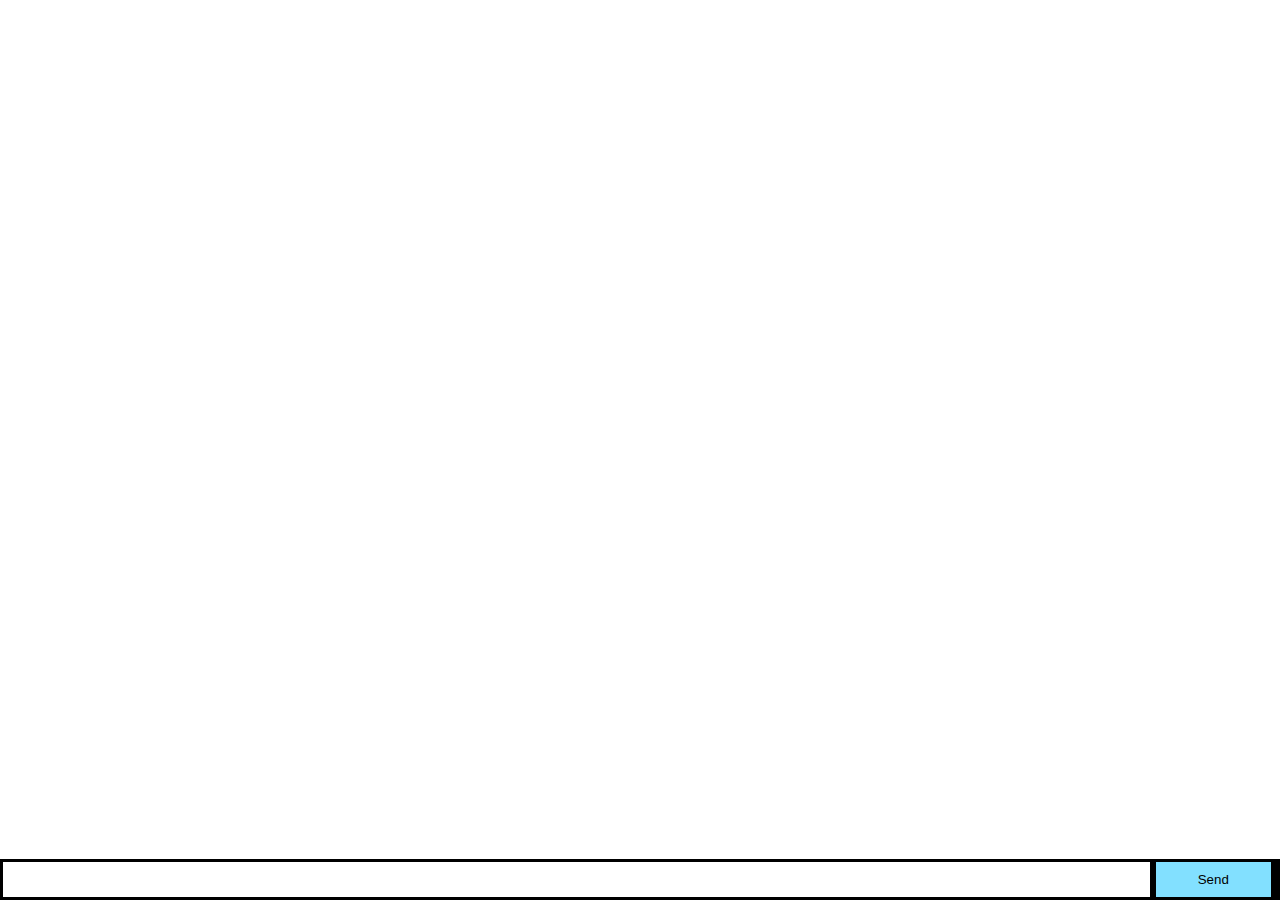
<file: Chat-Example/index.html>
<!doctype html>
<html>
  <head>
    <title>Socket.IO chat</title>
    <style>
      * { margin: 0; padding: 0; box-sizing: border-box; }
      body { font: 13px Helvetica, Arial; }
      form { background: #000; padding: 3px; position: fixed; bottom: 0; width: 100%; }
      form input { border: 0; padding: 10px; width: 90%; margin-right: .5%; }
      form button { width: 9%; background: rgb(130, 224, 255); border: none; padding: 10px; }
      #messages { list-style-type: none; margin: 0; padding: 0; }
      #messages li { padding: 5px 10px; }
      #messages li:nth-child(odd) { background: #1d77ef; color: #fff;}
      #messages li:nth-child(even) {background: #f7f7f7; color: #000;}
    </style>
  </head>
  <body>
    <ul id="messages"></ul>
    <form action="">
      <input id="m" autocomplete="off" /><button>Send</button>
    </form>


       <script src="https://cdn.socket.io/socket.io-1.2.0.js"></script>
       <script src="http://code.jquery.com/jquery-1.11.1.js"></script>
       <script src="index.js"></script>
       <script>
          var socket = io.connect('http://www.lollookup.com/Chat-Example');
          $('form').submit(function(){
             socket.emit('chat message', $('#m').val());
             $('#m').val('');
             return false;
           });
          socket.on('chat message', function(msg){
            $('#messages').append($('<li>').text(msg));
          });
         </script>


  </body>
</html>
</file>
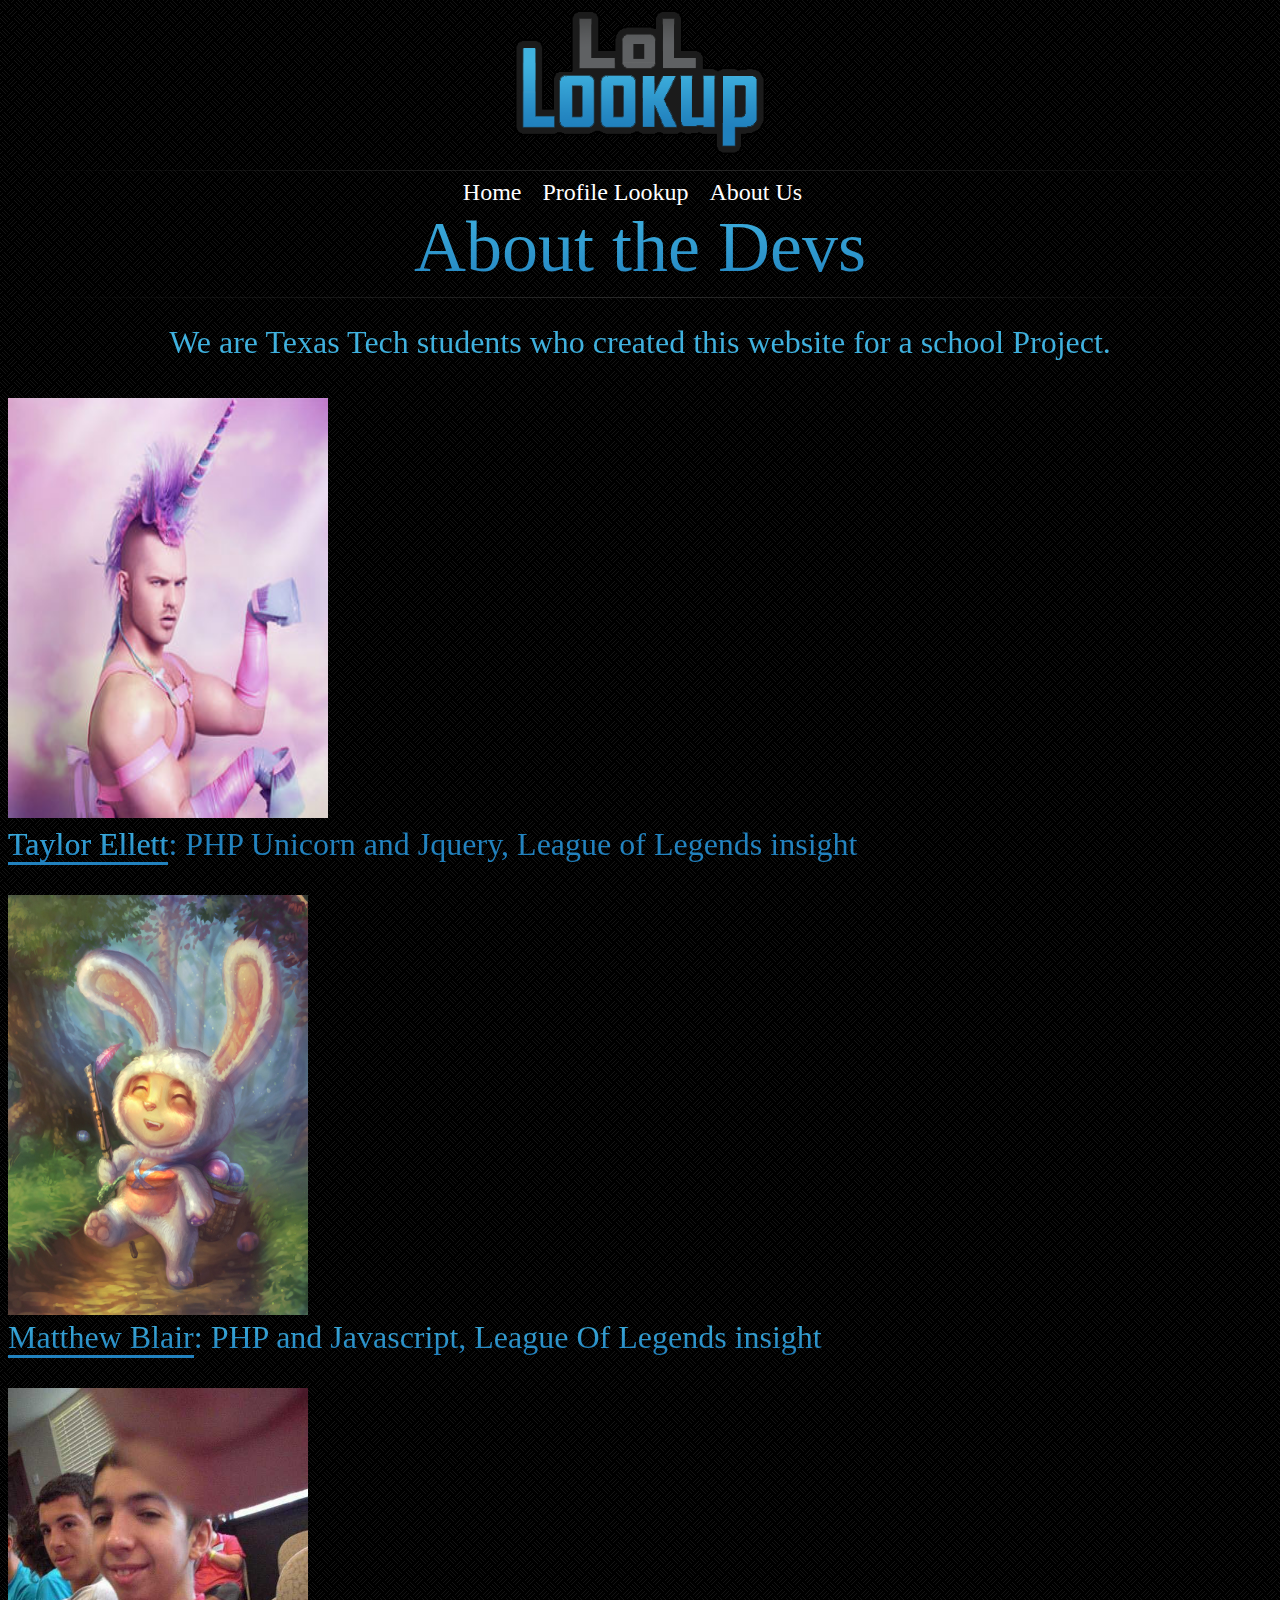
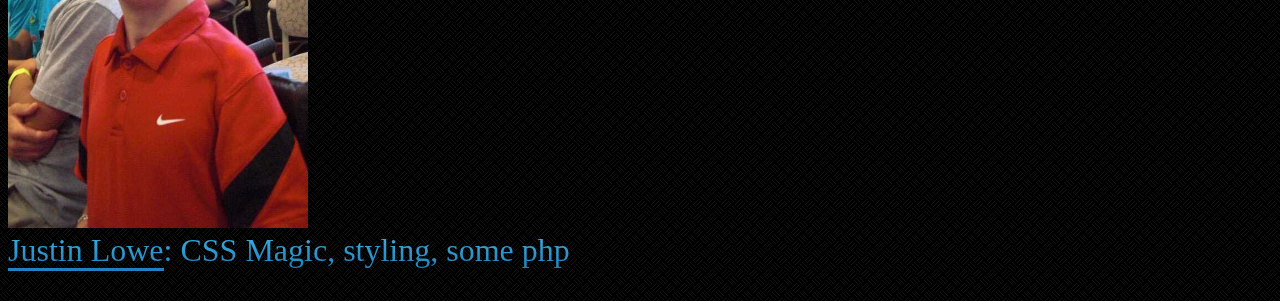
<file: aboot.html>
<!DOCTYPE html>

<style type="text/css">

a:link { color: #FFFFFF; text-decoration: none}
a:visited { color: #FFFFFF; text-decoration: underline}
a:hover { color: #FFFFFF; text-decoration: underline}
a:active { color: #FFFFFF; text-decoration: underline}

#about
{
    font-size: 72px;
    text-align: center;
    background: -webkit-linear-gradient(rgba(64, 179, 224, 1), rgba(33, 129, 190, 1));
    -webkit-background-clip: text;
    -webkit-text-fill-color: transparent;
}

p
{
    font-size: 32px;
    background: -webkit-linear-gradient(rgba(64, 179, 224, 1), rgba(33, 129, 190, 1));
    -webkit-background-clip: text;
    -webkit-text-fill-color: transparent;
}
#Names
{

    font-size: 32px;
    background: -webkit-linear-gradient(rgba(64, 179, 224, 1), rgba(33, 129, 190, 1));
    -webkit-background-clip: text;
    -webkit-text-fill-color: transparent;
    
}
#MainNavBar 
{
    font-size: 24px;
    text-align: center;
    list-style-type: none;
    margin: 0;
    padding: 0;
    
    
}

#NavBarLi
{
    padding-right: 15px;
    display: inline;
}

#logo
{
    display: block;
    
}
</style>



<html>
<meta name="viewport" content="width=device-width, initial-scale=1.0">
<head>
<LINK rel="stylesheet" type = "text/css"
    href="homepage.css" media="screen">

</head>
<body>

<center><a id="logo" href = "http://www.lollookup.com"><img src="/BackgroundImageBro/lollookup115.png" style="height:150px;width:auto;"></center></a>
	<hr>
	<ul id="MainNavBar">
  		<li id="NavBarLi"><a href="index.php">Home</a></li>
  		<li id="NavBarLi"><a href="playerProfile.php?summoner_name=">Profile Lookup</a></li>
  		<li id="NavBarLi"><a href="aboot.html">About Us</a></li>
	</ul>
<div id="about"><u>About the Devs</u></div>
<hr><br>
<div class="container" id="Names"><center>We are Texas Tech students who created this website for a school Project.</center><br>
    <img src="/ProfileImages/KaceEcho.jpg" height="420" width="320" /><br>
    <span id ="Names" style = "border-bottom: 3px solid rgba(33,129,190,1);">Taylor Ellett</span><span>:  PHP Unicorn and Jquery, League of Legends insight</p>
  </div>
  <div class="container">
    <img class="middle Image" src="/ProfileImages/MatthewBlair.jpg"/ height="420" width="300" /><br>
    <span id ="Names" style = "border-bottom: 3px solid rgba(33,129,190,1);">Matthew Blair</span><span id="Names">:  PHP and Javascript, League Of Legends insight</p>
  </div>
  <div class="container">
    <img src="/ProfileImages/JustinLowePic.jpg" height="440" width="300" /><br>
    <span id="Names" style = "border-bottom: 3px solid rgba(33,129,190,1);">Justin Lowe</span><span id="Names">: CSS Magic, styling, some php</p>
  </div>



</body>
</html>
</file>
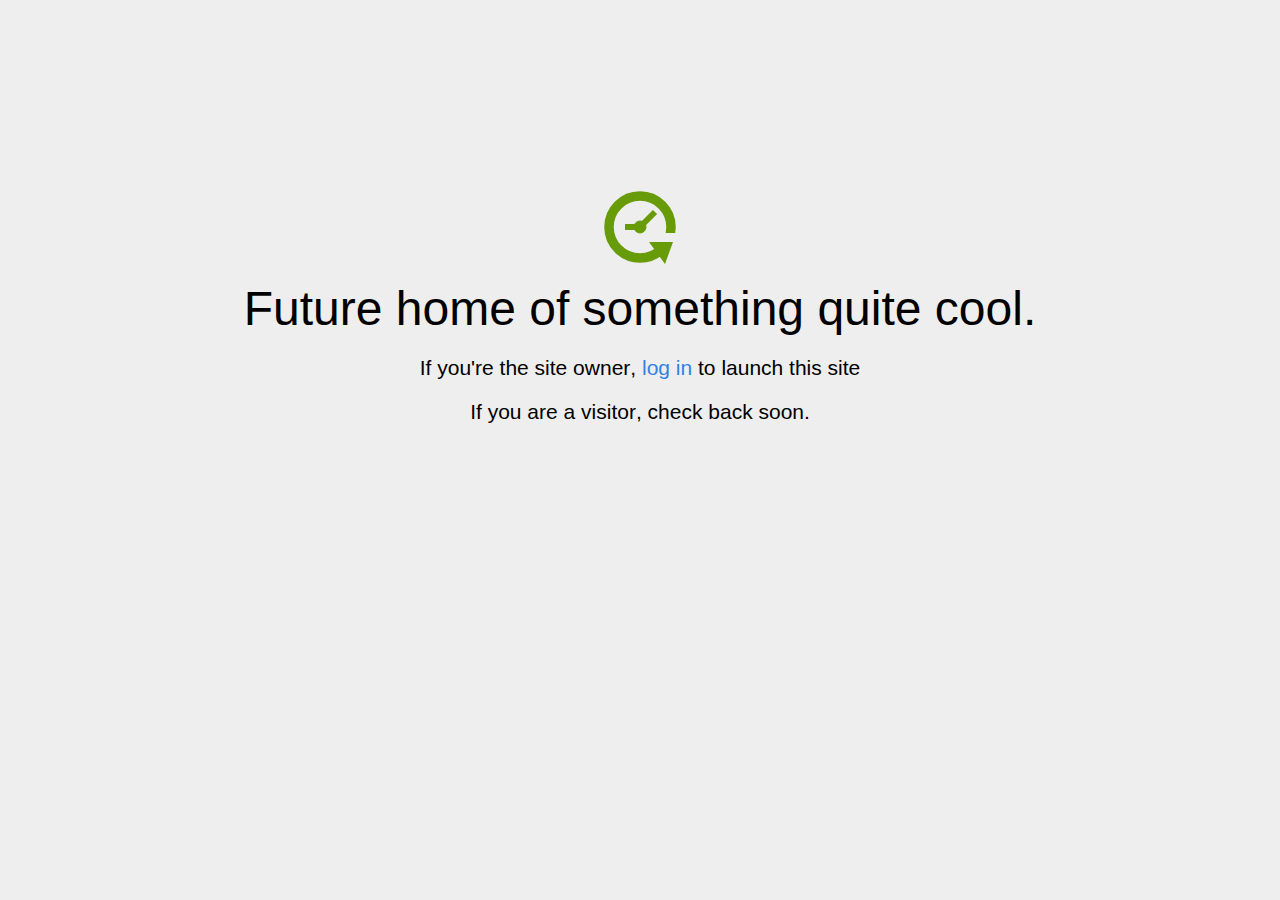
<file: home.html>
<!DOCTYPE html>
<html>
<head>
<title>Coming Soon</title>
<meta http-equiv="content-type" content="text/html; charset=utf-8" >
<meta name="viewport" content="width=device-width, initial-scale=1.0">
<style type="text/css">
body {
  /*background: linear-gradient(90deg, white, gray);*/
  background-color: #eee;
}

body, h1, p {
  font-family: "Helvetica Neue", "Segoe UI", Segoe, Helvetica, Arial, "Lucida Grande", sans-serif;
  font-weight: normal;
  margin: 0;
  padding: 0;
  text-align: center;
}

.container {
  margin-left:  auto;
  margin-right:  auto;
  margin-top: 177px;
  max-width: 1170px;
  padding-right: 15px;
  padding-left: 15px;
}

.row:before, .row:after {
  display: table;
  content: " ";
}

h1 {
  font-size: 48px;
  font-weight: 300;
  margin: 0 0 20px 0;
}

.lead {
  font-size: 21px;
  font-weight: 200;
  margin-bottom: 20px;
}

p {
  margin: 0 0 10px;
}

a {
  color: #3282e6;
  text-decoration: none;
}
</style>
</head>

<body>
<div class="container text-center" id="error">

  <svg height="100" width="100">
    <circle cx="50" cy="50" r="31" stroke="#679b08" stroke-width="9.5" fill="none" />
    <circle cx="50" cy="50" r="6" stroke="#679b08" stroke-width="1" fill="#679b08" />
    <line x1="50" y1="50" x2="35" y2="50" style="stroke:#679b08;stroke-width:6" />
    <line x1="65" y1="35" x2="50" y2="50" style="stroke:#679b08;stroke-width:6" />
    <path d="M59 65 L83 65 L75 87 Z" fill="#679b08" />
    <rect width="20" height="9" x="70" y="56" style="fill:#eee;stroke-width:0;" />
  </svg>
  <div class="row">
    <div class="col-md-12">
      <div class="main-icon text-success"><span class="uxicon uxicon-clock-refresh"></span></div>
      <h1>Future home of something quite cool.</h1>
      <p class="lead">If you're the <strong>site owner</strong>, <a href="/cpanel">log in</a> to launch this site</p>
      <p class="lead">If you are a <strong>visitor</strong>, check back soon.</p>
    </div>
  </div>

</div>

</body>
</html>
</file>
<file: homepage.css>
body{
    background-image: url("simple_dashed.png");
    background-repeat: repeat;
    //background-attachment: fixed;
    //background-position: top center, top left; 
    //background-size: 100%, auto;

}

#desktopLogo {
    height:150px;
    width:auto;
}

table{
    //table-layout: fixed;
    //position:relative;
    //left: 20px;
    font: 14px Helvetica;
    color: white;
    //margin:0px;padding:0px;
    width:400px;
    //width:40%;
    //box-shadow: 10px 10px 5px #888888;
    border-collapse: collapse;
    //border-radius: 5px;
    float: left;

}

img {
    pointer-events: none;
}

#tableRight {
    //table-layout: fixed;
    //position:relative;
    //right: 40px;
    font: 14px Helvetica;
    color: white;
    //margin:0px;padding:0px;
    width:400px;
    //width:40%;
    //box-shadow: 10px 10px 5px #888888;
    border-collapse: collapse;
    //border-radius: 5px;
    float: right;

}

#streamContainerLeft {
    text-align:left;
    background:#FFFFFF;
    width:400px;
}
#streamLeft {
    float:left;
    font: 14px Helvetica;
    height:45px;
    background:rgba(0,0,0,0.2);
    width:270px;
    text-align:left;
    border:1px solid black;
    border-radius:2px;
    //margin-left:25px;
}

#streamRight {
    float:left;
    font: 14px Helvetica;
    height:45px;
    background:rgba(0,0,0,0.2);
    width:270px;
    text-align:left;
    border:1px solid black;
    border-radius:2px;
    margin-left:25px;
}

#streamCenter {
    float:center;
    background:rgba(0,0,0,0.2);
    width:200px;
    text-align:left;
    border:1px solid black;
    border-radius:2px;
}


td {
    line-height: 0;
    height: 30px;
}

#rankTextLeft {
    position: relative;
    top: -9px;
    right: 6px;   
}
#rankTextLeftYellow{
    position: relative;
    top: -9px;
    right: 6px;
    color:yellow;
}
#rankTextRight {
    position: relative;
    top: -9px;
    left: 6px;  
}
#rankTextRightYellow {
    position: relative;
    top: -9px;
    left: 6px;
    color:yellow;
}


tr{
    
    background: #1B1B1B;
    //border-bottom: 0px solid black;
    border-bottom: 4px solid black;
    
}
table tr:nth-child(odd) {
 background: #222222;
 
}

td{
    text-align: center;
}

#tdTierLeft{
     text-align: left; 
     //color: black;
     padding:0px;
}

#tdTierRight{
     text-align: right; 
     //color: black;
     padding:0px;
}

#summSp1{
    position: relative;
    top:-15px;
    width:13px;
    height:13px;
    color:black;
}

#summSp2{
    position: relative;
    //top:5px;
    right:15px;
    width:13px;
    height:13px;
    color:black;
}

#summSp1Right{
    position: relative;
    top:-15px;
    left:15px;
    width:13px;
    height:13px;
    color:black;
}

#summSp2Right{
    position: relative;
    //top:5px;
    //right:15px;
    width:13px;
    height:13px;
    color:black;
}

#blue {
    //background-color: #003380;
    background: rgb(0,51,128);
    background: -moz-linear-gradient(left, rgba(0,51,128,1) 75%, rgba(27,27,27,1) 100%);
    background: -webkit-gradient(linear, left top, right top, color-stop(75%,rgba(0,51,128,1)), color-stop(100%,rgba(27,27,27,1)));
    background: -webkit-linear-gradient(left, rgba(0,51,128,1) 75%,rgba(27,27,27,1) 100%);
    background: -o-linear-gradient(left, rgba(0,51,128,1) 75%,rgba(27,27,27,1) 100%);
    background: -ms-linear-gradient(left, rgba(0,51,128,1) 75%,rgba(27,27,27,1) 100%);
    background: linear-gradient(to right, rgba(0,51,128,1) 75%,rgba(27,27,27,1) 100%);
    filter: progid:DXImageTransform.Microsoft.gradient( startColorstr='#003380', endColorstr='#1b1b1b',GradientType=1 );
}

#purple {
    //background-color: #3D003D;
    background: rgb(27,27,27);
    background: -moz-linear-gradient(left, rgba(27,27,27,1) 0%, rgba(61,0,61,1) 25%);
    background: -webkit-gradient(linear, left top, right top, color-stop(0%,rgba(27,27,27,1)), color-stop(25%,rgba(61,0,61,1)));
    background: -webkit-linear-gradient(left, rgba(27,27,27,1) 0%,rgba(61,0,61,1) 25%);
    background: -o-linear-gradient(left, rgba(27,27,27,1) 0%,rgba(61,0,61,1) 25%);
    background: -ms-linear-gradient(left, rgba(27,27,27,1) 0%,rgba(61,0,61,1) 25%);
    background: linear-gradient(to right, rgba(27,27,27,1) 0%,rgba(61,0,61,1) 25%);
    filter: progid:DXImageTransform.Microsoft.gradient( startColorstr='#1b1b1b', endColorstr='#3d003d',GradientType=1 );
}

#darkGray {
    background-color: #1B1B1B;
    width: 80px;
}
#sugItemsDiv {
    //background-color: #1B1B1B; 
    background:rgba(32,128,189,0.2);
    width:60%;
    min-width:870px;
    max-width:870px;
    line-height:0px;
    height:195px;
    border:2px solid black;
    border-radius:6px;
    color:#FFFFFF;
    padding:20px;
}

#featGamesDiv {
    //background-color: #1B1B1B; 
    background:rgba(32,128,189,0.2);
    width:60%;
    min-width:870px;
    max-width:870px;
    line-height:0px;
    height:235px;
    border:2px solid black;
    border-radius:6px;
    color:#FFFFFF;
    padding:20px;
}

#backgroundBanner {
    width:100%;
    height:auto;

}

#imageContainer {
    width:60%;
    min-width:910px;
    max-width:910px;
    text-align:left;
    //padding:5px
}

#channelName {
    margin-left: 15px;
    position:relative;
    bottom:15px;
}

#numViewers {
    margin-right: 10px;
    //position:relative;
    position:relative;
    float:right;
    top:15px;
    //bottom:15px;
    //left:10px;
}

.ver2 th {
    background-color: #3D003D;
}

hr {
    border: 0;
    height: 1px;
    background-image: linear-gradient(to right, rgba(0, 0, 0, 0), rgba(55, 55, 55, 0.75), rgba(0, 0, 0, 0));
}

#textInput {
    height: 26px;
    border: 1px;
    padding-left: 5px;
    border-top-left-radius:2px;
    border-bottom-left-radius:2px;
    width:168px;
}
#submitButton { 
    height: 28px;
    border:1px;
    border-top-right-radius:2px;
    border-bottom-right-radius:2px;
    position:relative;
    background: linear-gradient(to bottom, rgba(64, 179, 224, 1), rgba(33, 129, 190, 1));
    color:white;
    right:4px;
    cursor:pointer;
}
/*
@mediaonly screen and (-webkit-min-device-pixel-ratio : 1.5),
only screen and (min-device-pixel-ratio : 1.5) {
*/

@media screen and (max-width: 400px) {

    #spectateButtonDiv {
        display:none;
    }
    
    #featGamesDiv {
        display:none;
    }
    
    #imageContainer {
        display:none;
    }
    
    #sugItemsDiv {
        display:none;
    }
    
    #legal {
        display:none;
    }
    
    #lineBreakDiv {
        display:block;
    }
    
    #forms {
        display:none;
    }
    
    #mobileForms {
        display:block;
    }
    
    #textInput {
        width:50%;
        border-radius:1px;
    }
    
    #LargeText2 {
        right:0px;
    }
    
    #mobileLargeText {
        font-size:20px;
        font-family: Century Gothic, sans-serif;
        color:white;
        font-weight: bold;
        text-align:left;
    }
    
    #desktopLogo {
        height:100px;
        width:auto;
    }
    
    #submitButton {
        border:0px;
        border-radius:1px;
        height:31px;
        
    }    
    
}

        
        #HeaderText
        {
            text-align: left; 
            float:left;
            //width:45%;

        }
        
        #LargeText1 {
            font-size:20px;
            font-family: Century Gothic, sans-serif;
 	    background: #ffffff;
 	    filter: progid:DXImageTransform.Microsoft.gradient( startColorstr='#fefcea', endColorstr='#f1da36',GradientType=0 );/*IE6-9*/
  	    -webkit-background-clip: text;
 	    -webkit-text-fill-color: transparent;

            /*color:#000000;
            font: 16px copperplate;*/
            font-weight: bold;
            //position:relative;
            //right:15%;
            
        }
        #HeaderText2
        {
            text-align: right; 
            float:right;
            //width:45%;
        }
        
        #LargeText2 {
            font-size:20px;
            font-family: Century Gothic, sans-serif;
 	        background: #ffffff;
 	        filter: progid:DXImageTransform.Microsoft.gradient( startColorstr='#fefcea', endColorstr='#f1da36',GradientType=0 );/*IE6-9*/
  	        -webkit-background-clip: text;
 	        -webkit-text-fill-color: transparent;
            position:relative;
            right:90px;
            /*color:#000000;
            font: 16px copperplate;*/
            font-weight: bold;
        
        }

        
        #Title
        {
            text-align: center;
            font-size: 70px;
            font-family: Century Gothic, sans-serif;
            text-shadow: 0px 1px 0px #f1da36, 0px 2px 0px #f1da36, 0px 3px 0px #f1da20, 0px 4px 0px #f1da00, 0px 5px 0px #000000, 0px 6px 0px #000000, 0px 7px 0px #000000, 0px 8px 7px #000000;
            
  	    -webkit-background-clip: text;
 	    -webkit-text-fill-color: transparent;
        }
</file>
